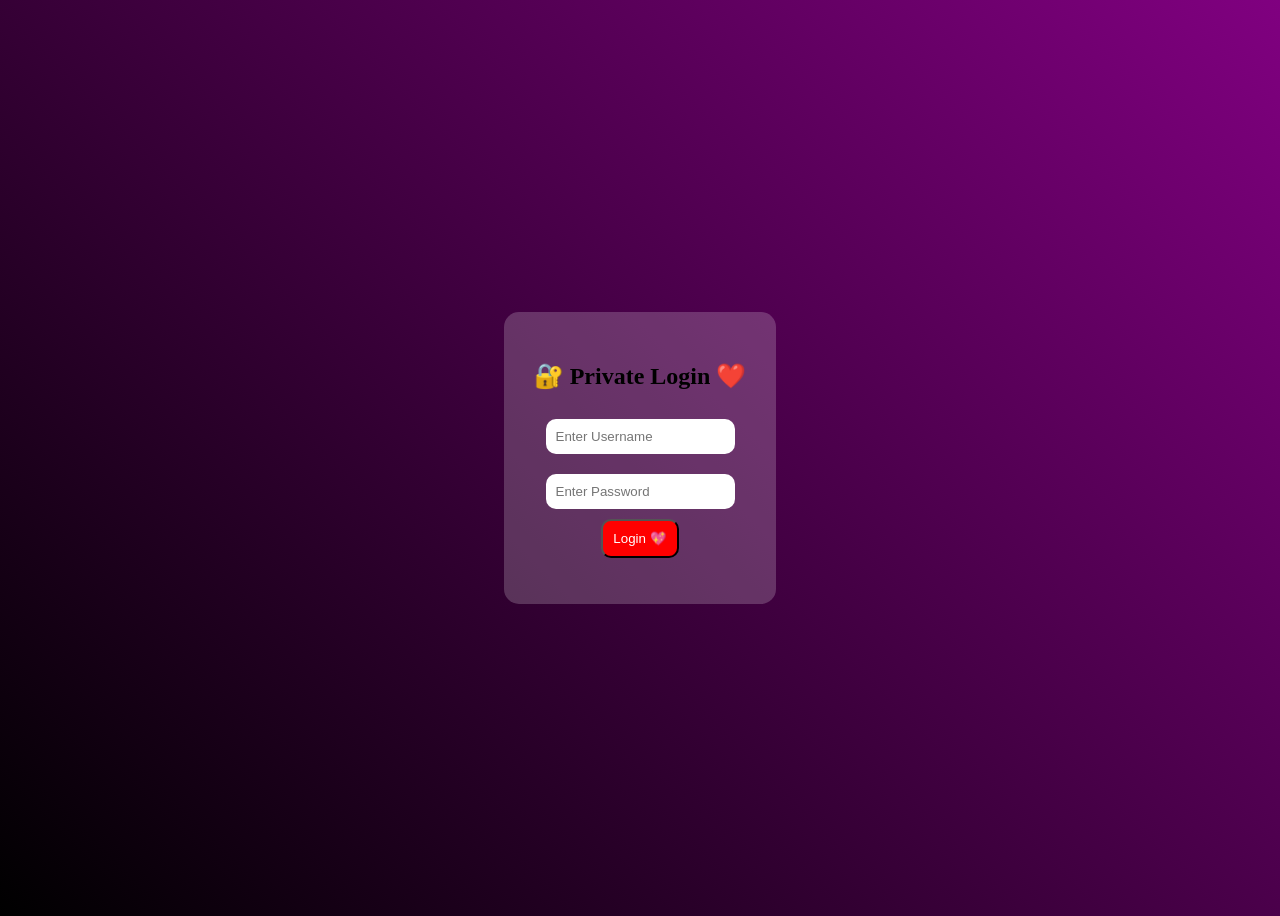
<file: index.html>
<!DOCTYPE html>
<html>
<head>
  <title>Private For Annu 💖</title>
  <link rel="stylesheet" href="style.css">
</head>

<body class="login-bg">

<div class="glass">
  <h2>🔐 Private Login ❤️</h2>

  <input type="text" id="user" placeholder="Enter Username"><br>
  <input type="password" id="pass" placeholder="Enter Password"><br>

  <button onclick="login()">Login 💖</button>

  <p id="msg"></p>
</div>

<script src="script.js"></script>

</body>
</html>
</file>
<file: style.css>
/* LOGIN */
.login-bg {
  display: flex;
  justify-content: center;
  align-items: center;
  height: 100vh;
  background: linear-gradient(45deg, black, purple);
}

.glass {
  background: rgba(255,255,255,0.2);
  padding: 30px;
  border-radius: 15px;
  text-align: center;
}

input {
  padding: 10px;
  margin: 10px;
  border-radius: 10px;
  border: none;
}

button {
  padding: 10px;
  border-radius: 10px;
  background: red;
  color: white;
  cursor: pointer;
}

/* VIDEO */
#bgVideo {
  position: fixed;
  right: 0;
  bottom: 0;
  min-width: 100%;
  min-height: 100%;
  z-index: -1;
}

/* CONTENT */
.content {
  text-align: center;
  padding: 20px;
  color: white;
}

/* POPUP */
.popup {
  position: fixed;
  top: 30%;
  left: 50%;
  transform: translate(-50%, -50%);
  background: white;
  color: black;
  padding: 20px;
  border-radius: 15px;
}

/* GALLERY */
.slider img {
  width: 260px;
  border-radius: 15px;
}

.thumbs img {
  width: 70px;
  margin: 5px;
  border-radius: 10px;
  cursor: pointer;
}

/* GLOW */
.glow {
  animation: glow 1s infinite alternate;
}

@keyframes glow {
  from { text-shadow: 0 0 10px white; }
  to { text-shadow: 0 0 30px yellow; }
}

/* INTRO */
#intro {
  position: fixed;
  width: 100%;
  height: 100%;
  background: black;
  display: flex;
  justify-content: center;
  align-items: center;
  z-index: 999;
}
</file>
